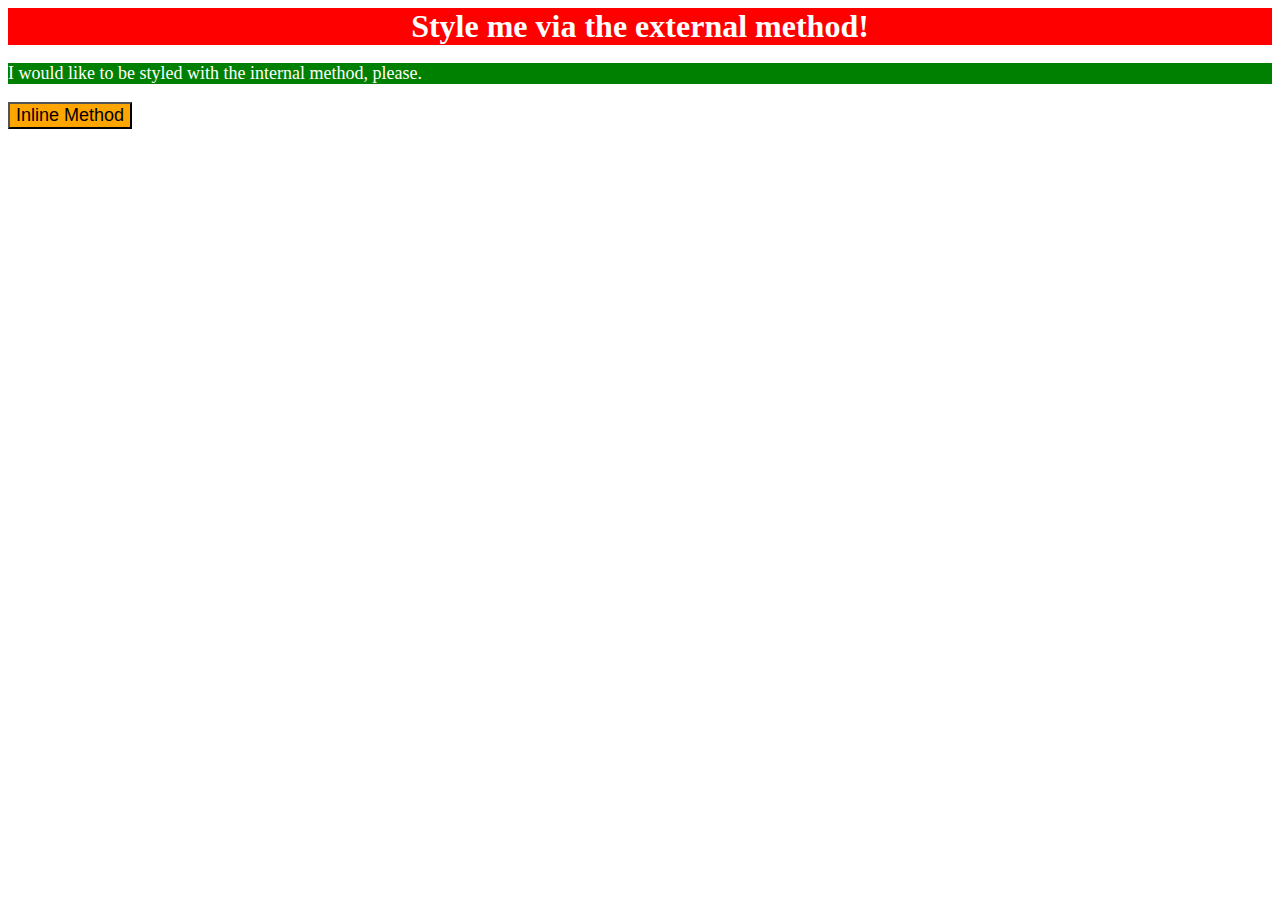
<file: foundations/01-css-methods/index.html>
<!DOCTYPE html>
<html lang="en">
  <head>
    <meta charset="UTF-8">
    <meta http-equiv="X-UA-Compatible" content="IE=edge">
    <meta name="viewport" content="width=device-width, initial-scale=1.0">
    <link rel="stylesheet" href="style.css"> 
    <title>Methods for Adding CSS</title>
    <style>
      p {
        background-color: green;
        color: white;
        font-size: 18px; 
      }
    </style>
  </head>
  <body>
    <div>Style me via the external method!</div>
    <p>I would like to be styled with the internal method, please.</p>
    <button style="background-color: orange; font-size: 18px;">Inline Method</button>
  </body>
</html>
</file>
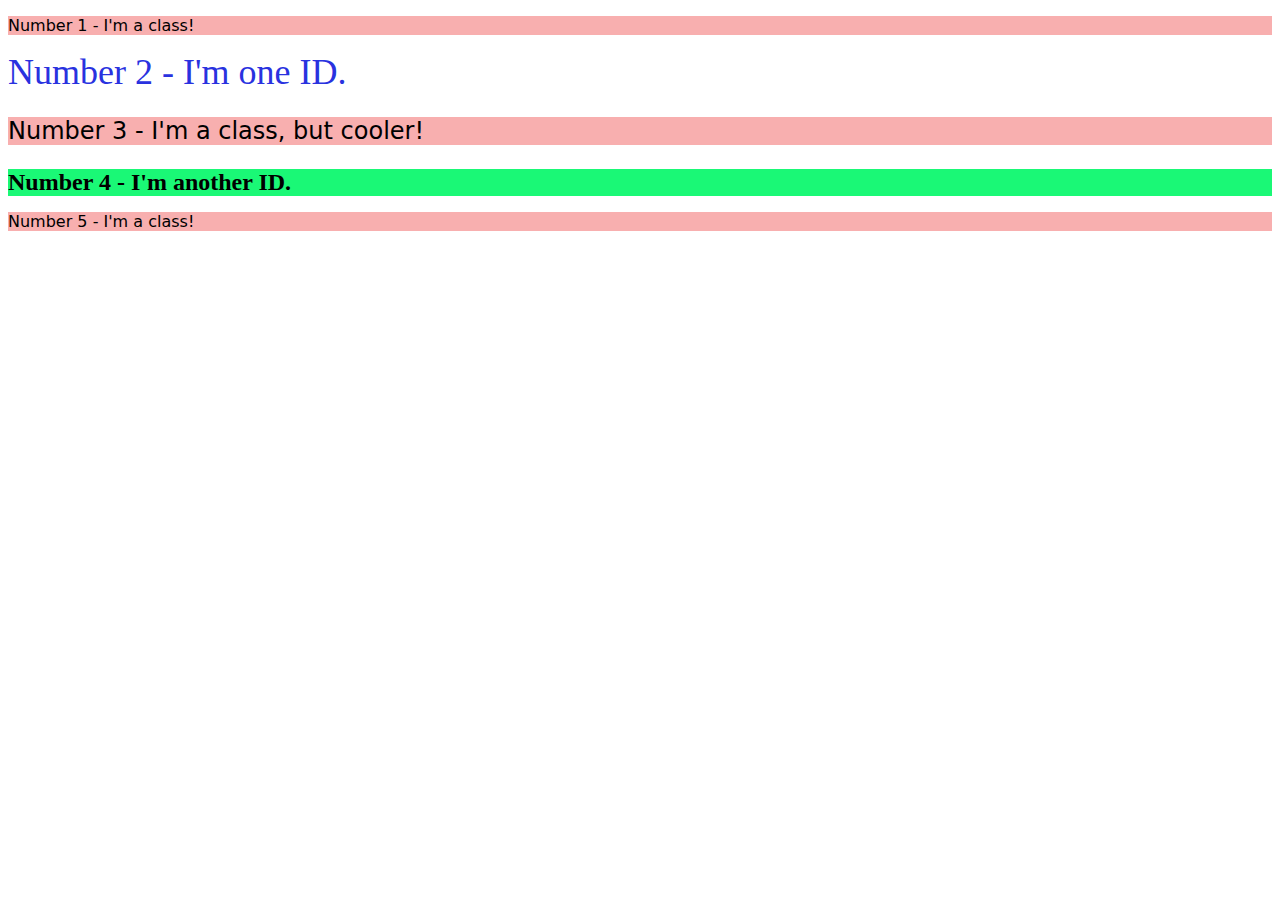
<file: foundations/02-class-id-selectors/index.html>
<!DOCTYPE html>
<html lang="en">
  <head>
    <meta charset="UTF-8">
    <meta http-equiv="X-UA-Compatible" content="IE=edge">
    <meta name="viewport" content="width=device-width, initial-scale=1.0">
    <title>Class and ID Selectors</title>
    <link rel="stylesheet" href="style.css">
  </head>
  <body>
    <p class="odd">Number 1 - I'm a class!</p>
    <div id="div1">Number 2 - I'm one ID.</div>
    <p class="odd size">Number 3 - I'm a class, but cooler!</p>
    <div id="div2">Number 4 - I'm another ID.</div>
    <p class="odd">Number 5 - I'm a class!</p>
  </body>
</html>
</file>
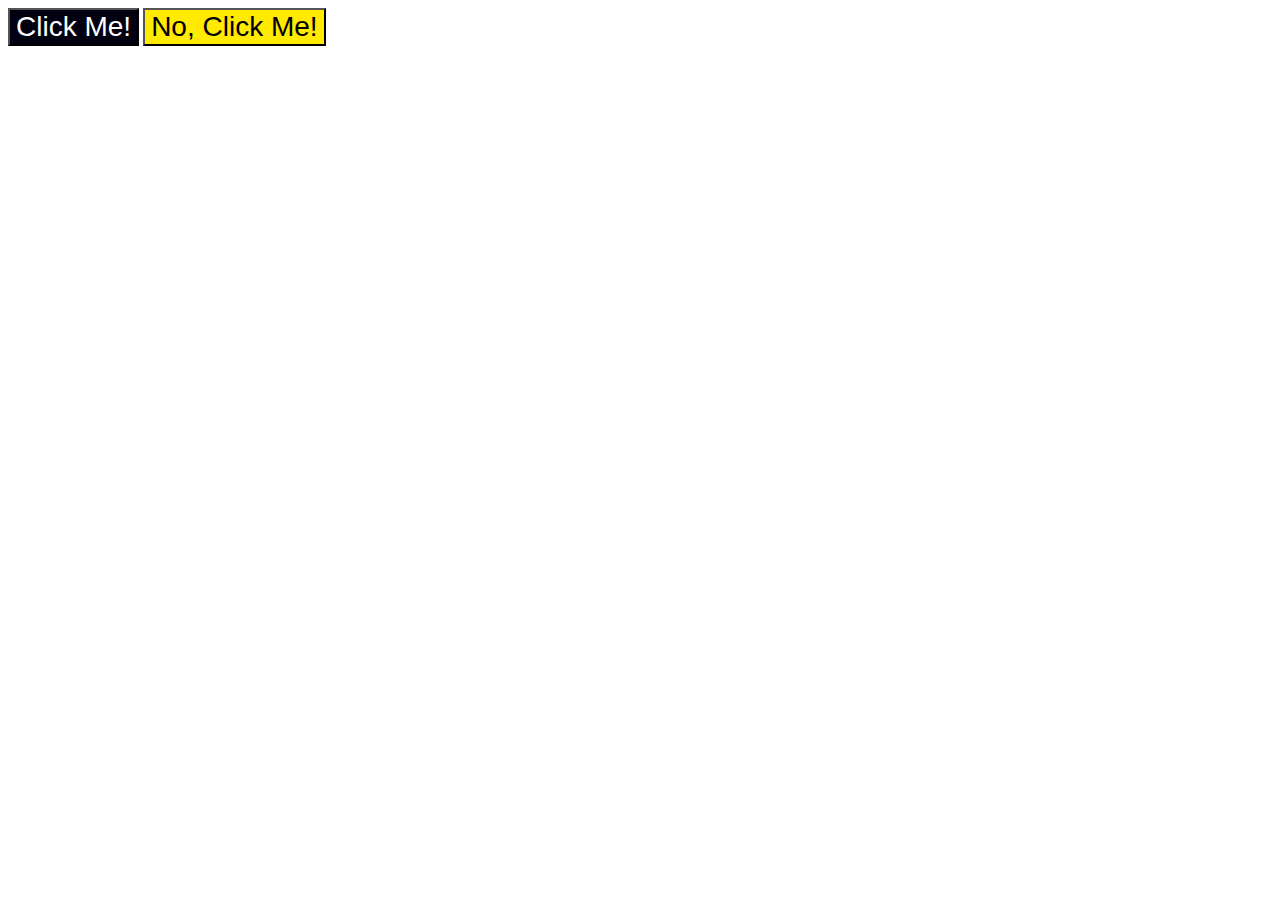
<file: foundations/03-grouping-selectors/index.html>
<!DOCTYPE html>
<html lang="en">
  <head>
    <meta charset="UTF-8">
    <meta http-equiv="X-UA-Compatible" content="IE=edge">
    <meta name="viewport" content="width=device-width, initial-scale=1.0">
    <title>Grouping Selectors</title>
    <link rel="stylesheet" href="style.css">
  </head>
  <body>
    <button class="black">Click Me!</button>
    <button class="yellow">No, Click Me!</button>
  </body>
</html>
</file>
<file: foundations/01-css-methods/style.css>
div {
    background-color: red;
    color: white; 
    font-size: 32px;
    text-align: center;
    font-weight: bold; 
}
</file>
<file: foundations/02-class-id-selectors/style.css>
.odd {
    background-color: rgb(248, 175, 175); 
    font-family: Verdana, 'DejaVu Sans', sans-serif; 
}

.size {
    font-size: 24px; 
}

#div1 {
    color:rgb(41, 50, 223);
    font-size: 36px; 
}

#div2 {
    background-color: rgb(26, 248, 118); 
    font-size: 24px; 
    font-weight: bold; 
}
</file>
<file: foundations/03-grouping-selectors/style.css>
.black, .yellow {
    font-family: Helvetica, 'Times New Roman', sans-serif;
    font-size: 28px; 
}

.yellow {
    background-color:rgb(255, 234, 0); 
}

.black {
    color: #ffffff; 
    background-color: #000011; 
}
</file>
